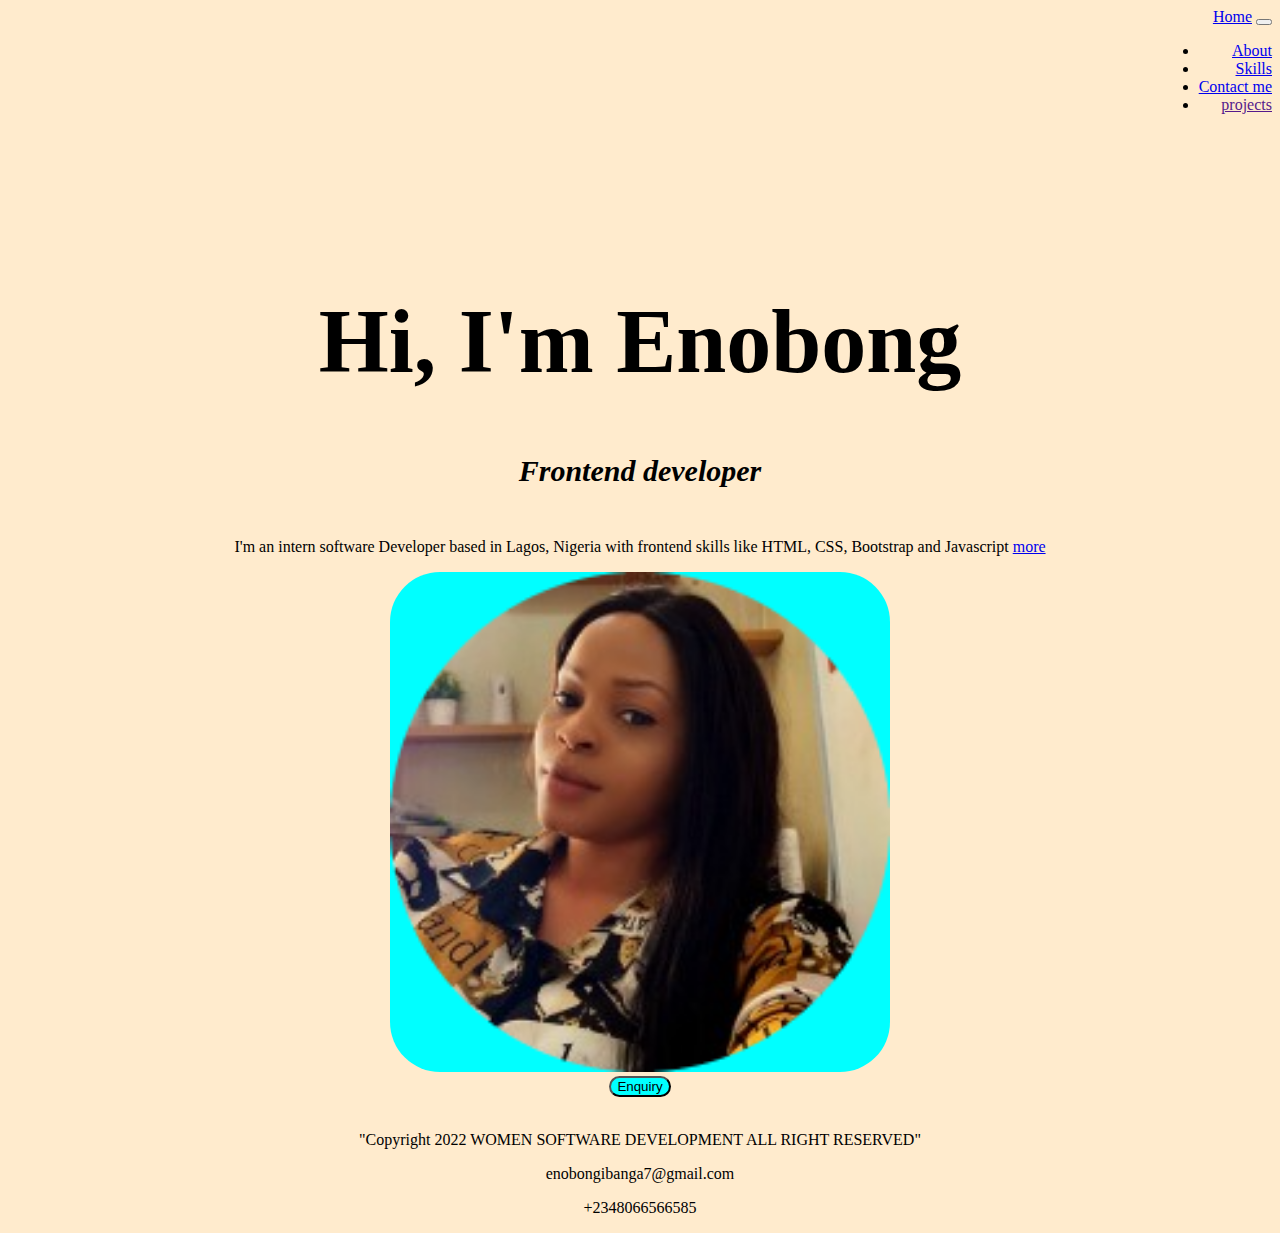
<file: index.html>
<!DOCTYPE html>
<html lang="en">

<head>
    <meta charset="UTF-8">
    <meta http-equiv="X-UA-Compatible" content="IE=edge">
    <meta name="viewport" content="width=device-width, initial-scale=1.0">
    <title>Enobong Portfolio</title>

    <!-- CSS only -->
    <link href="https://cdn.jsdelivr.net/npm/bootstrap@5.2.0-beta1/dist/css/bootstrap.min.css" rel="stylesheet"
        integrity="sha384-0evHe/X+R7YkIZDRvuzKMRqM+OrBnVFBL6DOitfPri4tjfHxaWutUpFmBp4vmVor" crossorigin="anonymous">
    <link rel="stylesheet" href="css/styles.css">
</head>

<body>
    <div style="text-align:right">
        <nav class="navbar navbar-expand-lg bg-light" style="display:inline-block;">
            <div class="container-fluid">
                <a class="navbar-brand" href="#">Home</a>
                <button class="navbar-toggler" type="button" data-bs-toggle="collapse" data-bs-target="#navbarNav"
                    aria-controls="navbarNav" aria-expanded="false" aria-label="Toggle navigation">
                    <span class="navbar-toggler-icon"></span>
                </button>
                <div class="collapse navbar-collapse" id="navbarNav">
                    <ul class="navbar-nav">
                        <li class="nav-item">
                            <a class="nav-link active" aria-current="page" href="about.html">About</a>
                        </li>
                        <li class="nav-item">
                            <a class="nav-link" href="skills.html">Skills</a>
                        </li>
                        <li class="nav-item">
                            <a class="nav-link" href="mailto:enobongibanga7@gmail.com">Contact me</a>
                        </li>
                        <li class="nav-item">
                            <a href="" class="nav-link">projects</a>
                        </li>
                    </ul>
                </div>
            </div>
        </nav>
    </div>
    
<div class=" middle_container" >
    <div class="row">
     <div class="col-sm-6 col-xs-12">
        <div class="description"> 
            <h1> Hi, I'm Enobong</h1>
            <h5>Frontend developer</h5>
            <P>I'm an intern software Developer based in Lagos, Nigeria with frontend skills 
          like HTML, CSS, Bootstrap and Javascript  <a href="about.html">more</a> </P>
          
         </div>
     </div>
      
   
    
     <!-- <div  class="enquiryForm"><button type="button" class="btn btn-primary btn-sm">Enquiry</button>
     </div> --> 

      
 
      <div class="col-sm-6 col-xs-12">
        <div><img class="image" src="./images/Enobong.png" alt="enobong's picture" />
        </div>
     </div>

     <a href="enquiry.html">
        <button class="enquiryButton"> Enquiry</button>
       </a>
    </div>
    <br>

    <p>"Copyright 2022 WOMEN SOFTWARE DEVELOPMENT ALL RIGHT RESERVED"</p>
    <P> enobongibanga7@gmail.com</P>
    <p>+2348066566585</p>

    <script src="https://cdn.jsdelivr.net/npm/bootstrap@5.2.0-beta1/dist/js/bootstrap.bundle.min.js"
        integrity="sha384-pprn3073KE6tl6bjs2QrFaJGz5/SUsLqktiwsUTF55Jfv3qYSDhgCecCxMW52nD2"
        crossorigin="anonymous"></script>
</body>

</html>
</file>
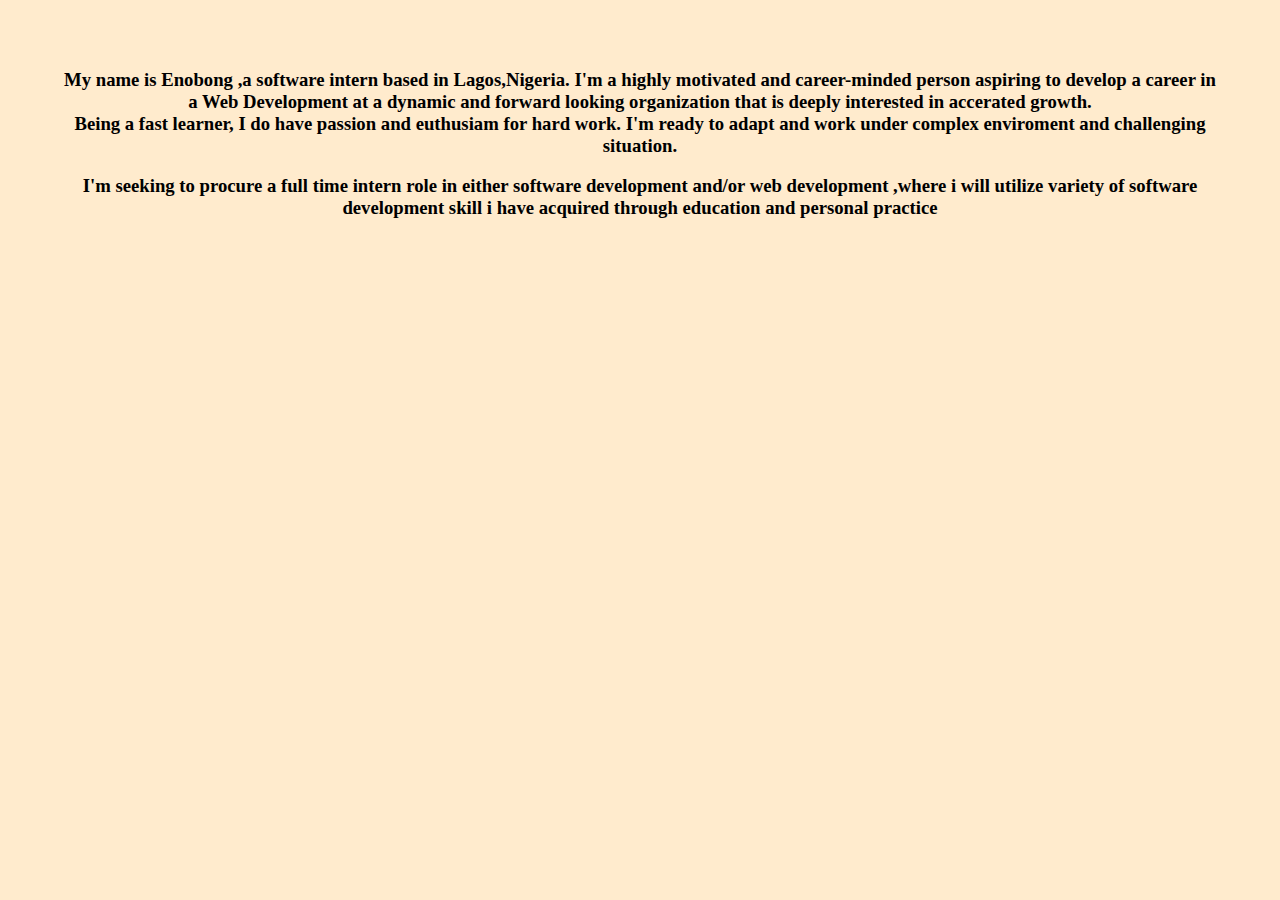
<file: about.html>
<!DOCTYPE html>
<html lang="en">
<head>
    <meta charset="UTF-8">
    <meta http-equiv="X-UA-Compatible" content="IE=edge">
    <meta name="viewport" content="width=device-width, initial-scale=1.0">
    <title>About</title>
    <link rel="stylesheet" href="./css/styles.css">
</head>
<body>
  <h3 id="aboutMe"> My name is Enobong ,a software intern based in Lagos,Nigeria.
      I'm a highly motivated and career-minded person aspiring to develop a career in a Web Development at a dynamic and forward looking organization that is deeply interested in accerated growth.
   <br> 
    Being a fast learner, I do have passion and euthusiam for hard work. I'm ready to adapt and work under complex enviroment and challenging situation.
<p>I'm seeking to procure a full time intern role in either  software development and/or web development ,where i will utilize variety of software development skill i have acquired through education and personal practice</p>
</h3>  
</body>
</html>
</file>
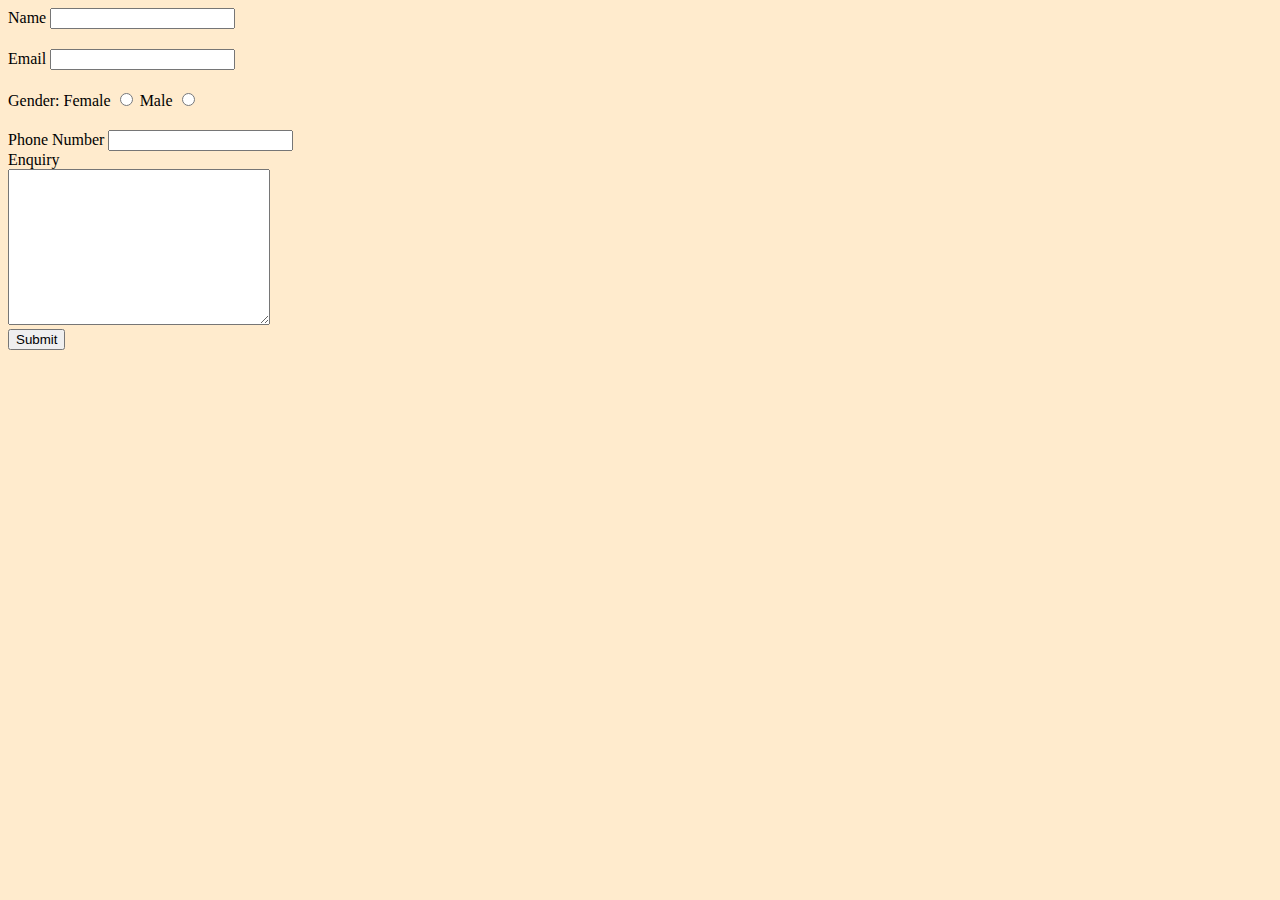
<file: enquiry.html>
<!DOCTYPE html>
<html lang="en">
<head>
    <meta charset="UTF-8">
    <meta http-equiv="X-UA-Compatible" content="IE=edge">
    <meta name="viewport" content="width=device-width, initial-scale=1.0">
    <title>Enquiry Form</title>
    <link rel="stylesheet" href="./css/styles.css">
</head>
<body>
   <form action="">
      
  <label for="Name"> Name</label>
  <input type="text">

<div class="email_container">
  <label for="email">Email</label>
  <input type="email" name="" id="">
</div>

<div class="gender_container">
 <label for="gender">Gender:</label>
 <label for="female">Female</label>
 <input type="radio" name="gender" id="">
 <label for="male">Male</label>
 <input type="radio" name="gender" id="">

</div>

<div class="phoneNumber_container">
 <label for="phoneNumber">Phone Number</label>
 <input type="number" name="" id="">

</div>

<div class="enquiry_container">
 <label for="enquiry">Enquiry</label> <br>
 <textarea name="" id="" cols="30" rows="10"></textarea>

</div>

<div>

 <button type="submit">Submit</button>

</div>


</form>
</body>
</html>
</file>
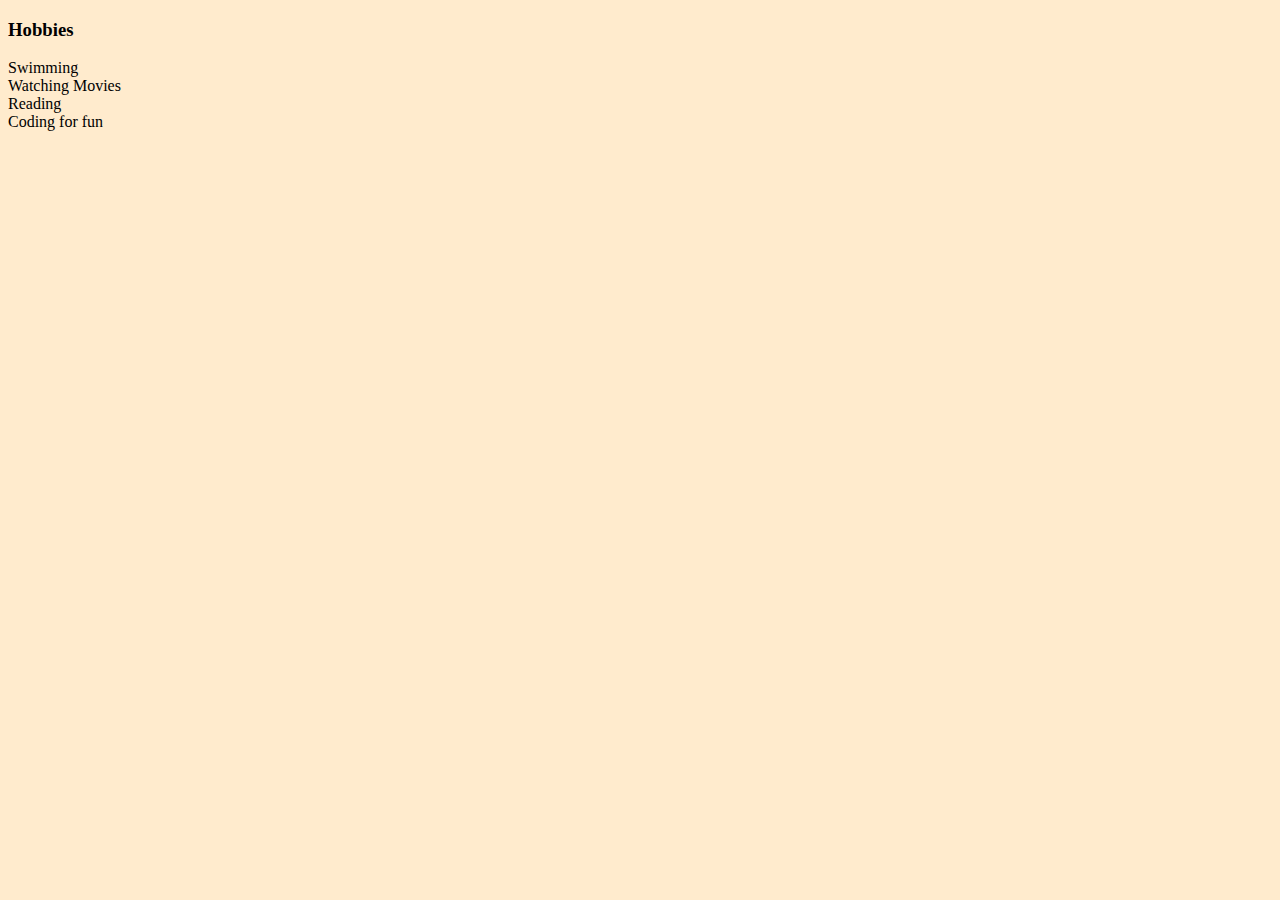
<file: hobbies.html>
<!DOCTYPE html>
<html lang="en">
<head>
    <meta charset="UTF-8">
    <meta http-equiv="X-UA-Compatible" content="IE=edge">
    <meta name="viewport" content="width=device-width, initial-scale=1.0">
    <title>HOBBIES</title>
    <link rel="stylesheet" href="./css/styles.css">
</head>
<body>
    <h3>Hobbies</h3>
   
      <li>Swimming</li>
      <li>Watching Movies</li>
      <li>Reading</li>
      <li>Coding for fun</li>
    </ol> 
</body>
</html>
</file>
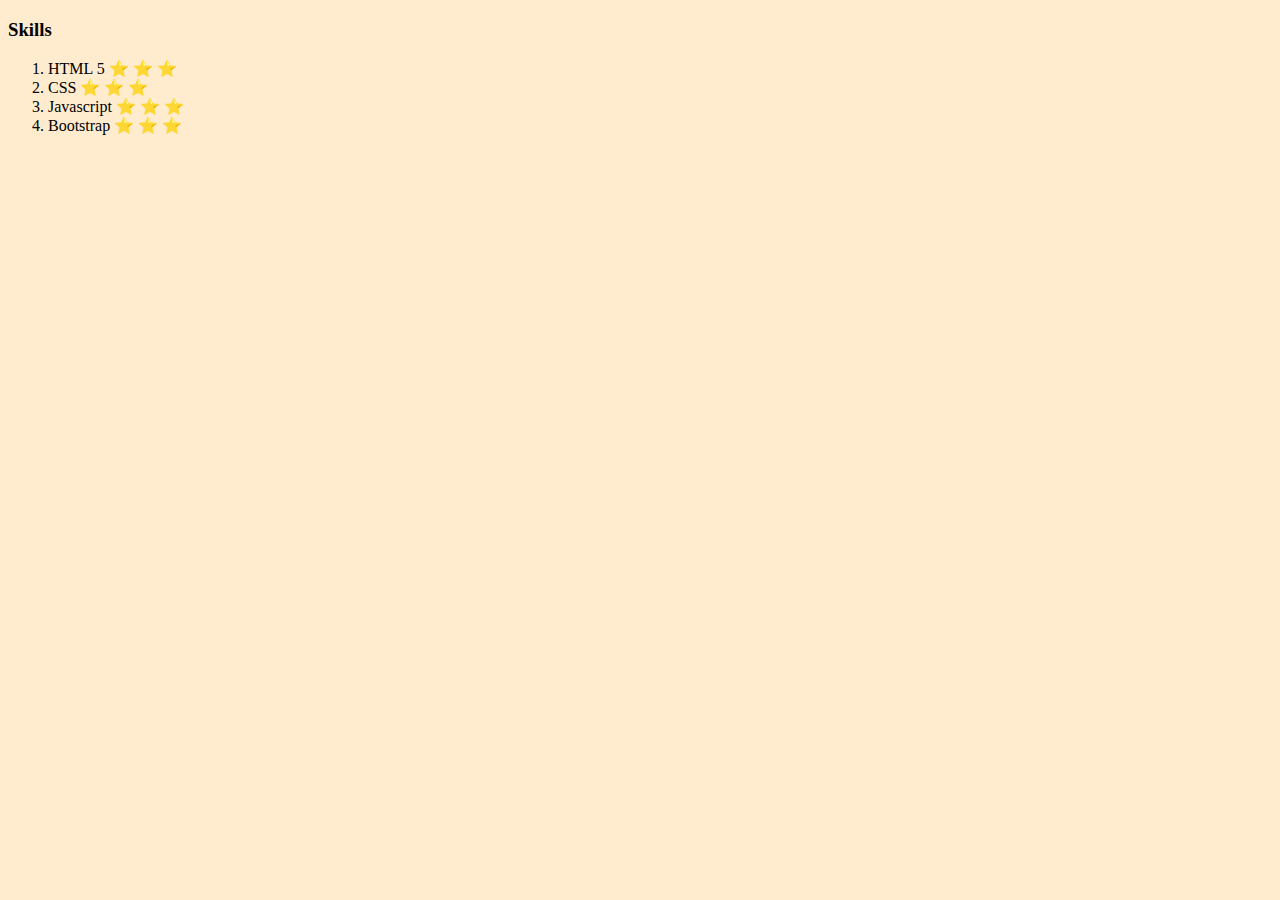
<file: skills.html>
<!DOCTYPE html>
<html lang="en">
<head>
    <meta charset="UTF-8">
    <meta http-equiv="X-UA-Compatible" content="IE=edge">
    <meta name="viewport" content="width=device-width, initial-scale=1.0">
    <title>Skills</title>
    <link rel="stylesheet" href="./css/styles.css">
</head>
<body>
    <h3> Skills</h3>
    <ol>
 <li>  HTML 5	⭐️ ⭐️ ⭐️</li>
 <li>  CSS   	⭐ ⭐ ⭐</li>
 <li> Javascript	⭐ ⭐ ⭐</li>
 <li>  Bootstrap ⭐ ⭐ ⭐ </li>



    </ol>

</body>
</html>
</file>
<file: css/styles.css>
body {
   background-color: blanchedalmond;
}

.container-fluid {
  background-color: blanchedalmond;
}

.bg-light {
  --bs-bg-opacity: 0;
}

.middle_container {
  text-align: center;
}

.middle_container {
 padding-top: 100px;
}
#aboutMe {
  text-align: center;
  padding: 50px;
}
.image {
  background-color: aqua;
  border-radius: 50px;
  width: 500px;
  height: 500px;
}

.enquiryButton {
  border-radius: 50px;
  background-color: aqua;
}
.email_container , .gender_container, .phoneNumber_container{
  padding-top: 20px;
}

h1 {
  font-size: 90px;
}

h5 {
  font-size: 30px;
  font-style: italic;
}
</file>
